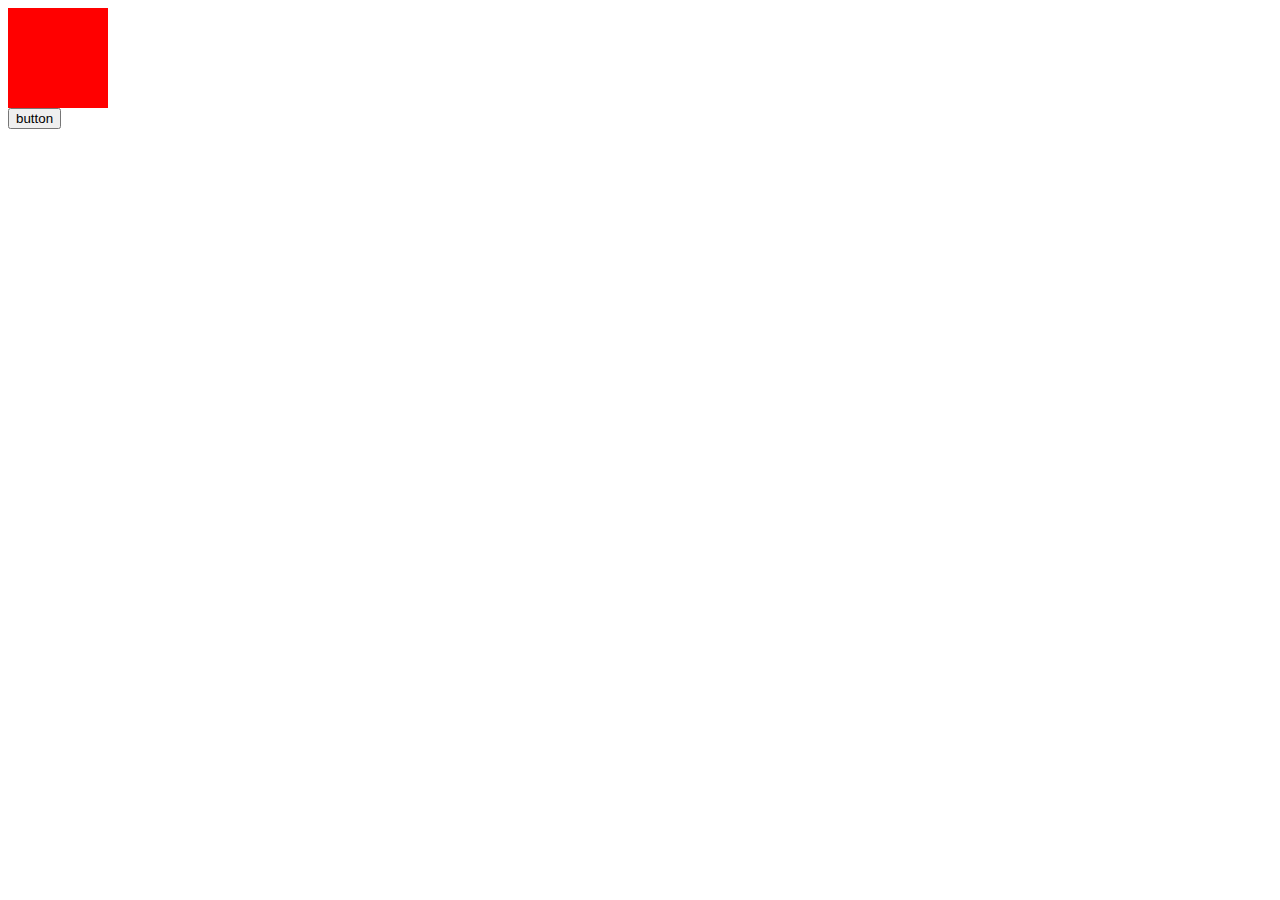
<file: animationForElement/index.html>
<!DOCTYPE html>
<html lang="en">
  <head>
    <meta charset="UTF-8" />
    <meta http-equiv="X-UA-Compatible" content="IE=edge" />
    <meta name="viewport" content="width=device-width, initial-scale=1.0" />
    <link rel="stylesheet" href="./index.css" />
    <title>Document</title>
  </head>
  <body>
    <div id="element"></div>
    <button onclick="fnAnimation()">button</button
    ><!--вещаем слушатель на кнопку-->
    <script src="./index.js"></script>
  </body>
</html>
</file>
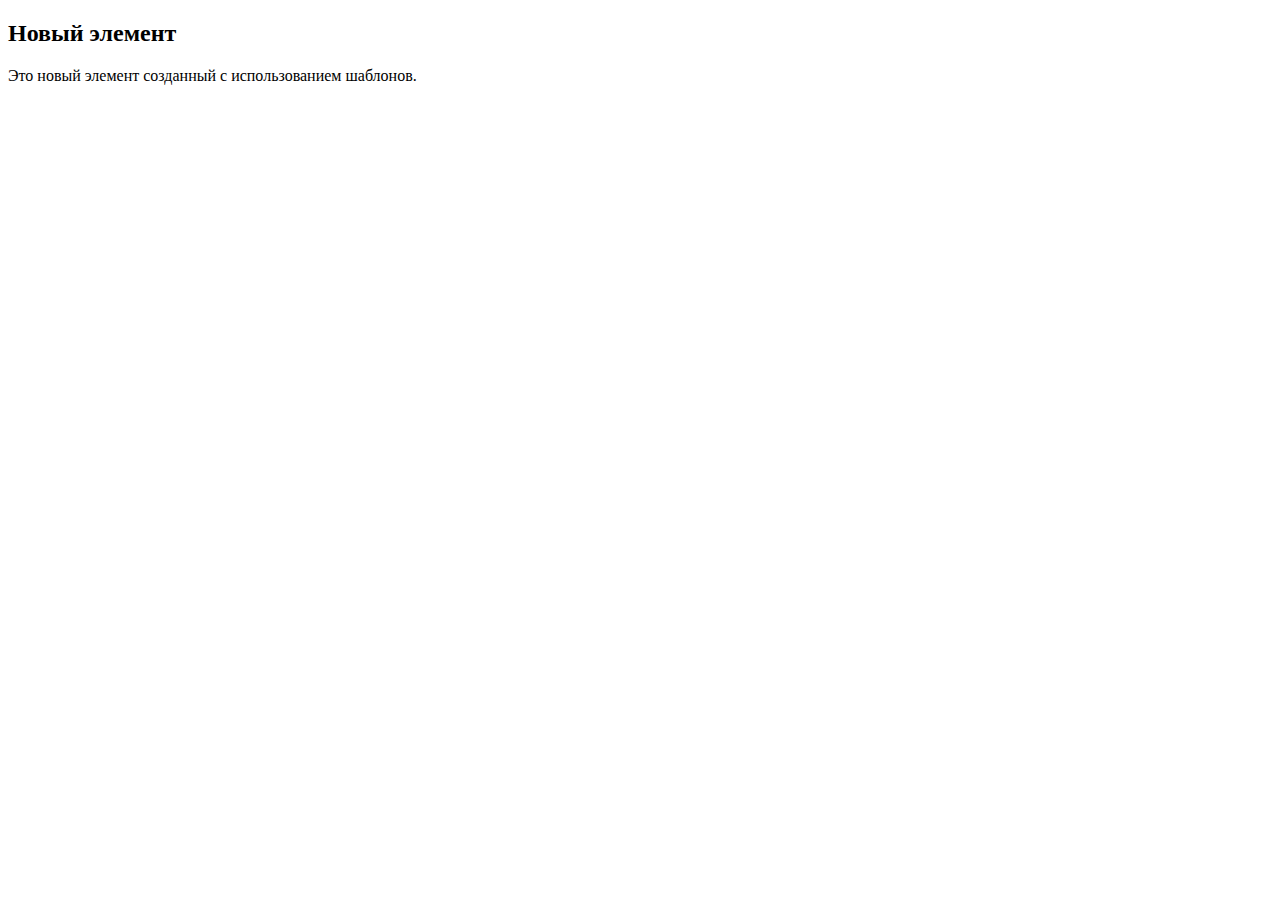
<file: createAddelement/index.html>
<!DOCTYPE html>
<html lang="en">
<head>
    <meta charset="UTF-8">
    <meta http-equiv="X-UA-Compatible" content="IE=edge">
    <meta name="viewport" content="width=device-width, initial-scale=1.0">
    <title>Document</title>
</head>
<body>
    <div>
        <h2>Новый элемент</h2>
        <p>Это новый элемент созданный с использованием шаблонов.</p>
      </div>
    </template>
    
    <div id="container"></div>
    <script src="./index.js"></script>
</body>
</html>
</file>
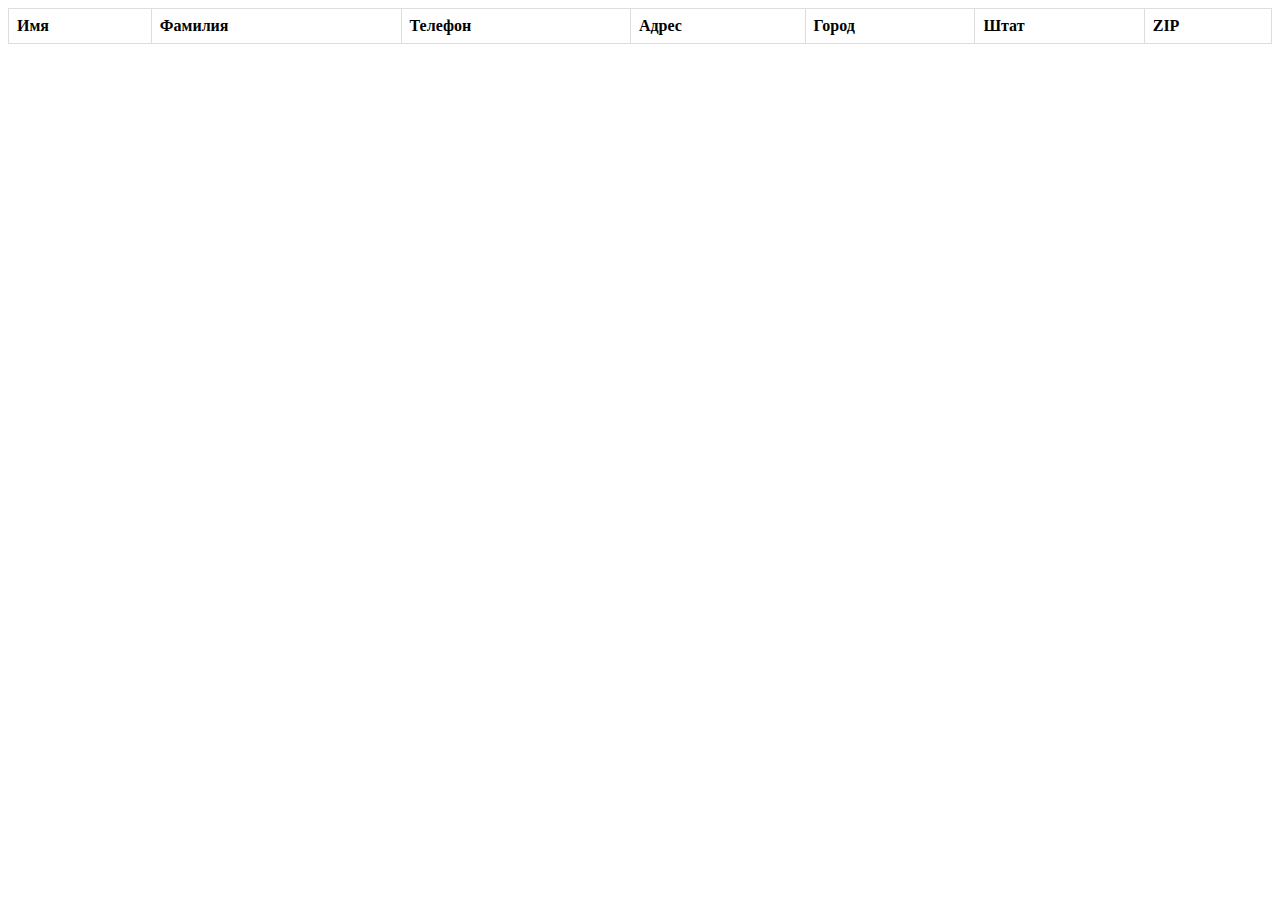
<file: downloadData/index.html>
<!DOCTYPE html>
<html lang="en">
  <head>
    <meta charset="UTF-8" />
    <title>Таблица данных</title>
    <style>
      table {
        border-collapse: collapse;
        width: 100%;
      }
      th,
      td {
        border: 1px solid #ddd;
        padding: 8px;
        text-align: left;
      }
      th {
        cursor: pointer;
      }
    </style>
  </head>
  <body>
    <table id="data-table">
      <thead>
        <tr>
          <th data-sort="fname">Имя</th>
          <th data-sort="lname">Фамилия</th>
          <th data-sort="tel">Телефон</th>
          <th data-sort="address">Адрес</th>
          <th data-sort="city">Город</th>
          <th data-sort="state">Штат</th>
          <th data-sort="zip">ZIP</th>
        </tr>
      </thead>
      <tbody id="table-body"></tbody>
    </table>

    <div id="pagination"></div>

    <script src="./index.js"></script>
  </body>
</html>
</file>
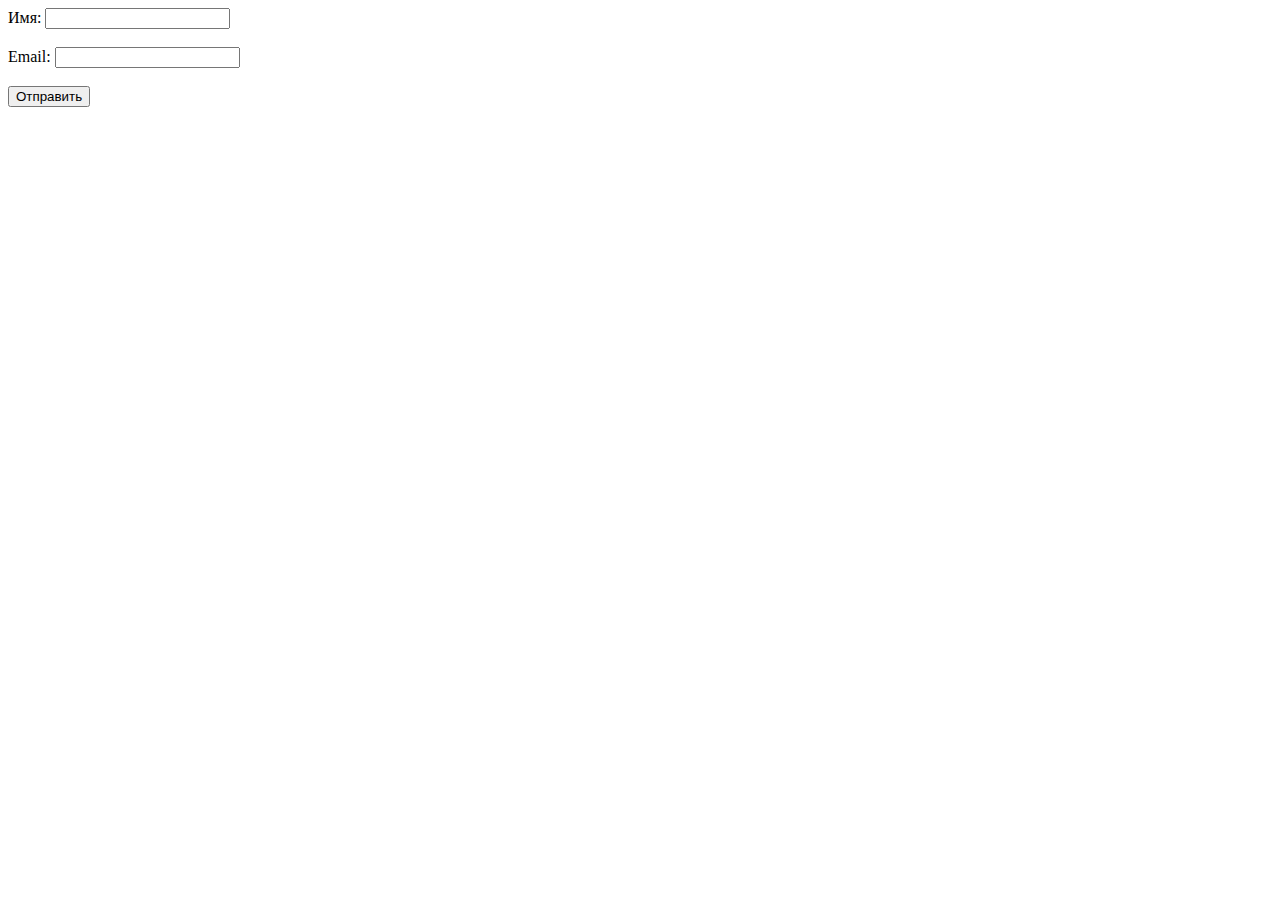
<file: formServer/index.html>
<!DOCTYPE html>
<html lang="en">
  <head>
    <meta charset="UTF-8" />
    <meta http-equiv="X-UA-Compatible" content="IE=edge" />
    <meta name="viewport" content="width=device-width, initial-scale=1.0" />
    <title>form</title>
  </head>
  <body>
    <form id="myForm">
      <label for="nameInput">Имя:</label>
      <input type="text" id="nameInput" name="name" /><br /><br />
      <label for="emailInput">Email:</label>
      <input type="email" id="emailInput" name="email" /><br /><br />
      <input type="submit" value="Отправить" />
    </form>
    <script src="./index.js"></script>
  </body>
</html>
</file>
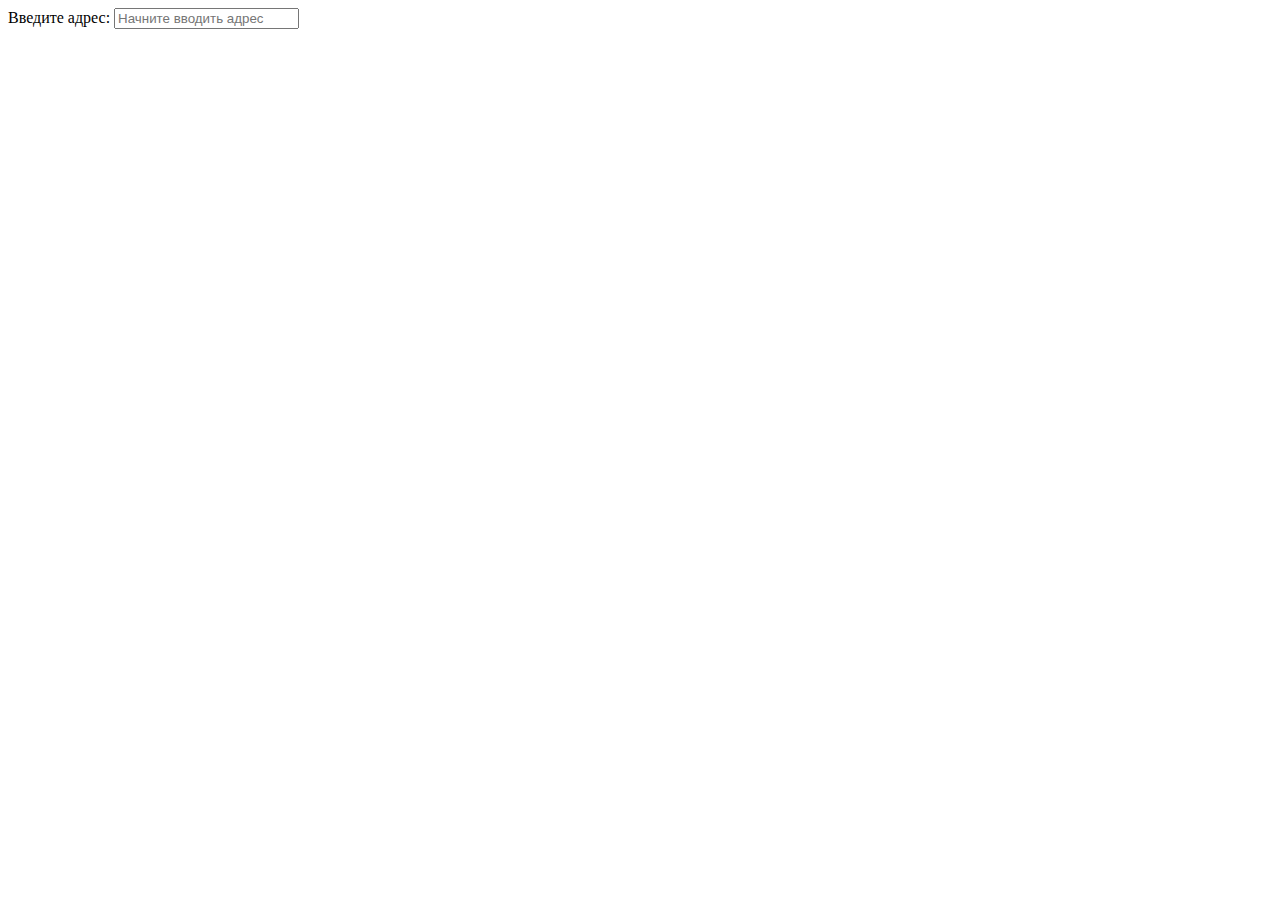
<file: geoCod/index.html>
<!DOCTYPE html>
<html lang="en">
  <head>
    <meta charset="UTF-8" />
    <meta http-equiv="X-UA-Compatible" content="IE=edge" />
    <meta name="viewport" content="width=device-width, initial-scale=1.0" />
    <title>GEO</title>
  </head>
  <body>
    <div>
      <label for="addressInput">Введите адрес:</label>
      <input
        type="text"
        id="addressInput"
        placeholder="Начните вводить адрес"
      />
      <ul id="suggestionsList" style="display: none"></ul>
    </div>

    <script src="./index.js"></script>
  </body>
</html>
</file>
<file: animationForElement/index.css>
#element {
  width: 100px;
  height: 100px;
  background-color: red;
}

@keyframes changeSize {
  from {
    width: 100px;
    height: 100px;
  }
  to {
    width: 300px;
    height: 300px;
  }
}
</file>
